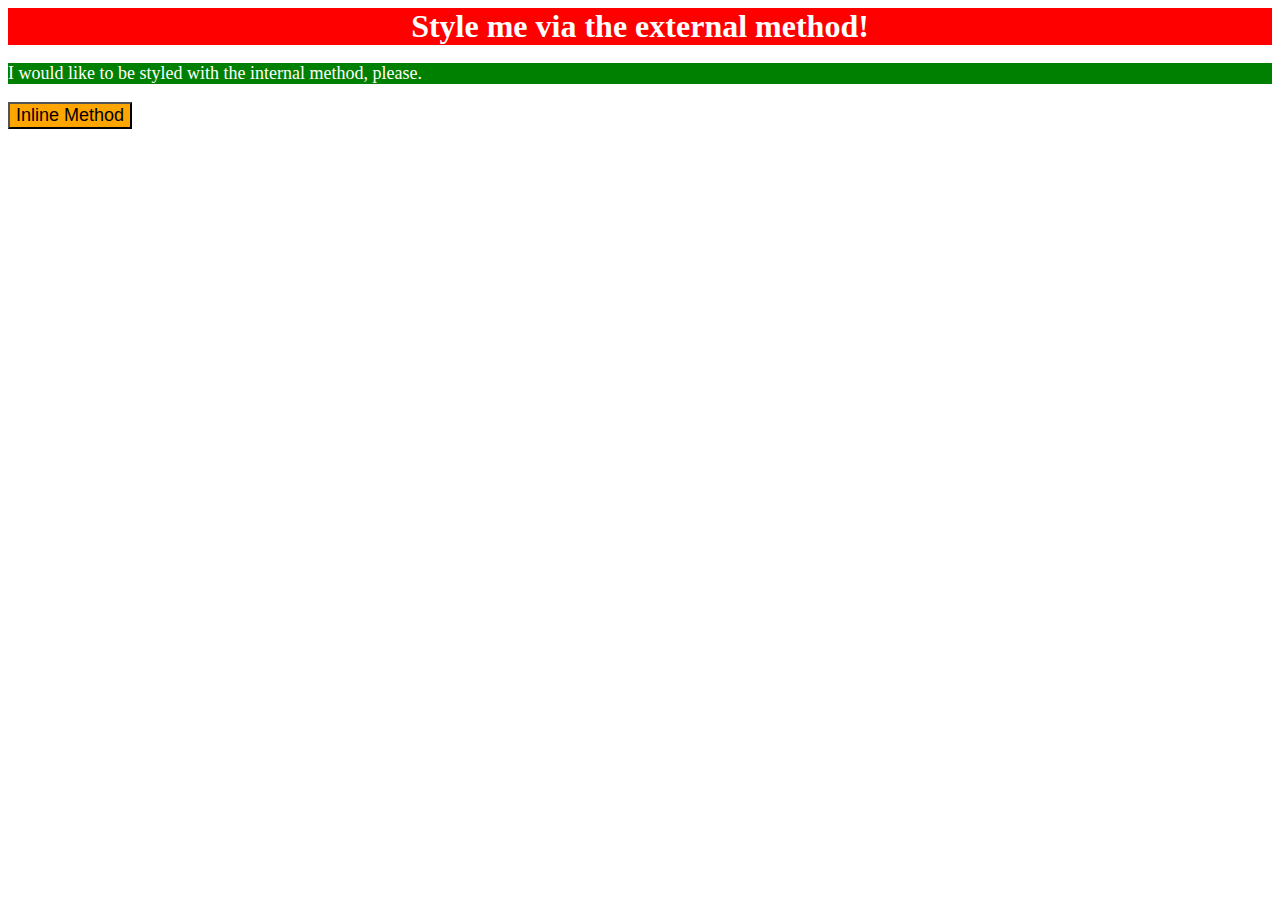
<file: foundations/01-css-methods/index.html>
<!DOCTYPE html>
<html lang="en">
  <head>
    <style>
      p {
        background-color: green;
        color: white;
        font-size: 18px;
      }
    </style>
    <link rel="stylesheet" href="style.css">
    <meta charset="UTF-8">
    <meta http-equiv="X-UA-Compatible" content="IE=edge">
    <meta name="viewport" content="width=device-width, initial-scale=1.0">
    <title>Methods for Adding CSS</title>
  </head>
  <body>
    <div>Style me via the external method!</div>
    <p>I would like to be styled with the internal method, please.</p>
    <button style="background-color: orange; font-size: 18px;">Inline Method</button>
  </body>
</html>
</file>
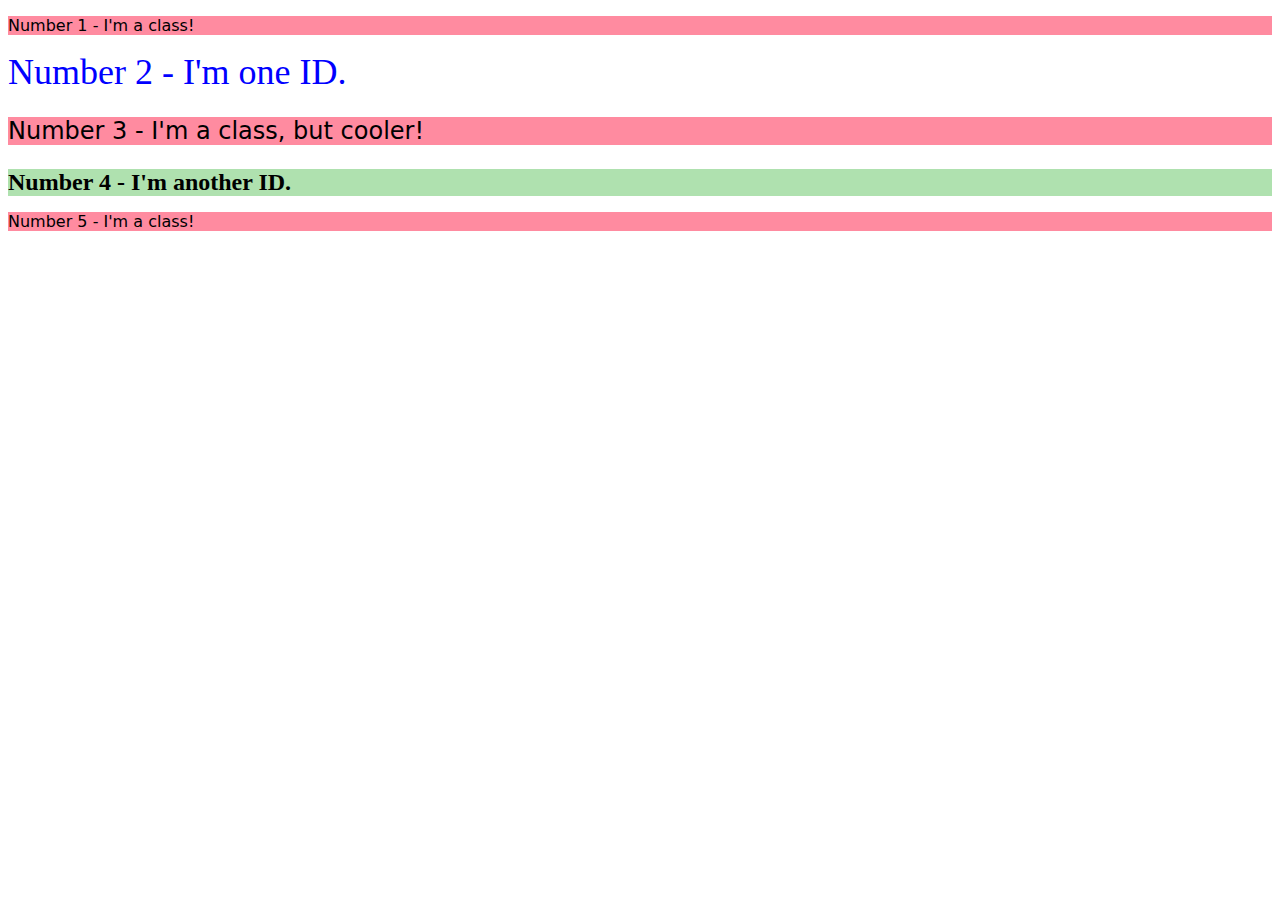
<file: foundations/02-class-id-selectors/index.html>
<!DOCTYPE html>
<html lang="en">
  <head>
    <meta charset="UTF-8">
    <meta http-equiv="X-UA-Compatible" content="IE=edge">
    <meta name="viewport" content="width=device-width, initial-scale=1.0">
    <title>Class and ID Selectors</title>
    <link rel="stylesheet" href="style.css">
  </head>
  <body>
    <p class="odd">Number 1 - I'm a class!</p>
    <div id="id2">Number 2 - I'm one ID.</div>
    <p class="odd px">Number 3 - I'm a class, but cooler!</p>
    <div id="id4" class="px">Number 4 - I'm another ID.</div>
    <p class="odd">Number 5 - I'm a class!</p>
  </body>
</html>
</file>
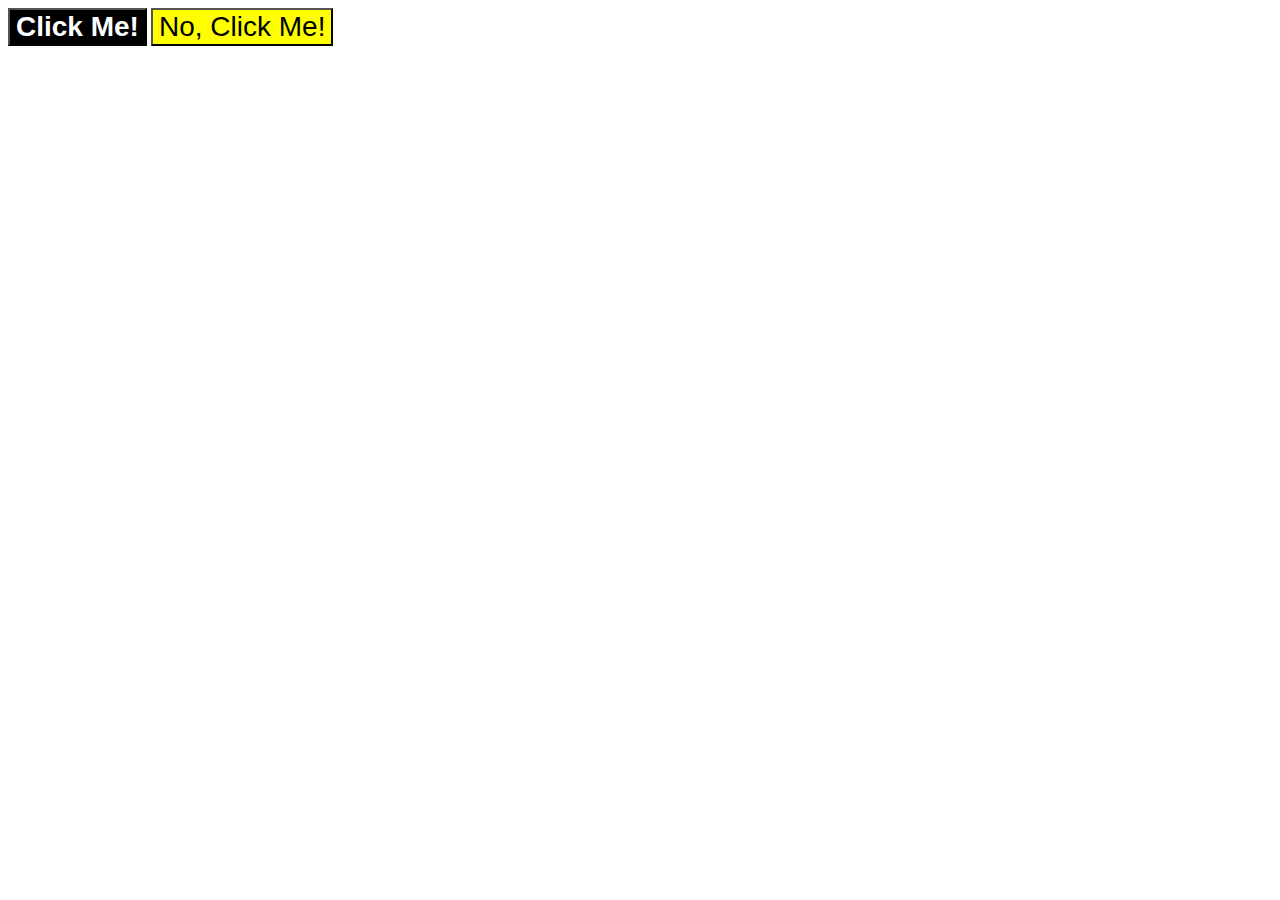
<file: foundations/03-grouping-selectors/index.html>
<!DOCTYPE html>
<html lang="en">
  <head>
    <meta charset="UTF-8">
    <meta http-equiv="X-UA-Compatible" content="IE=edge">
    <meta name="viewport" content="width=device-width, initial-scale=1.0">
    <title>Grouping Selectors</title>
    <link rel="stylesheet" href="style.css">
  </head>
  <body>
    <button class="first_class">Click Me!</button>
    <button class="second_class">No, Click Me!</button>
  </body>
</html>
</file>
<file: foundations/01-css-methods/style.css>
/* The properties you need to add to each element are:

* `div`: a red background, white text, a font size of 32px, center aligned, and bold
* `p`: a green background, white text, and a font size of 18px
* `button`: an orange background and a font size of 18px */

div {
    background-color: red;
    color: white;
    font-size: 32px;
    text-align: center;
    font-weight: bold;
}
</file>
<file: foundations/02-class-id-selectors/style.css>
/* * **All odd numbered elements**: a light red/pink background, and a list of fonts containing `Verdana` and `DejaVu Sans` with `sans-serif` as a fallback
* **The second element**: blue text and a font size of 36px
* **The third element**: in addition to the styles for all odd numbered elements, add a font size of 24px
* **The fourth element**: a light green background, a font size of 24px, and bold */
.odd {
    background-color: #ff8ba0;
    font-family: "Verdana", "DejaVu Sans", sans-serif;
}

#id2 {
    color: rgb(0, 0, 255);
    font-size: 36px;
}

.px {
    font-size: 24px;
}

#id4 {
    background-color: #afe1af;
    font-weight: bold;
}
</file>
<file: foundations/03-grouping-selectors/style.css>
.first_class,
.second_class {
    font-size: 28px;
    font-family: "Helvetica", "Times New Roman", sans-serif;
}

.first_class {
    background-color: rgb(0,0,0);
    color: white;
    font-weight: bold;
}

.second_class {
    background-color: yellow;
}
</file>
